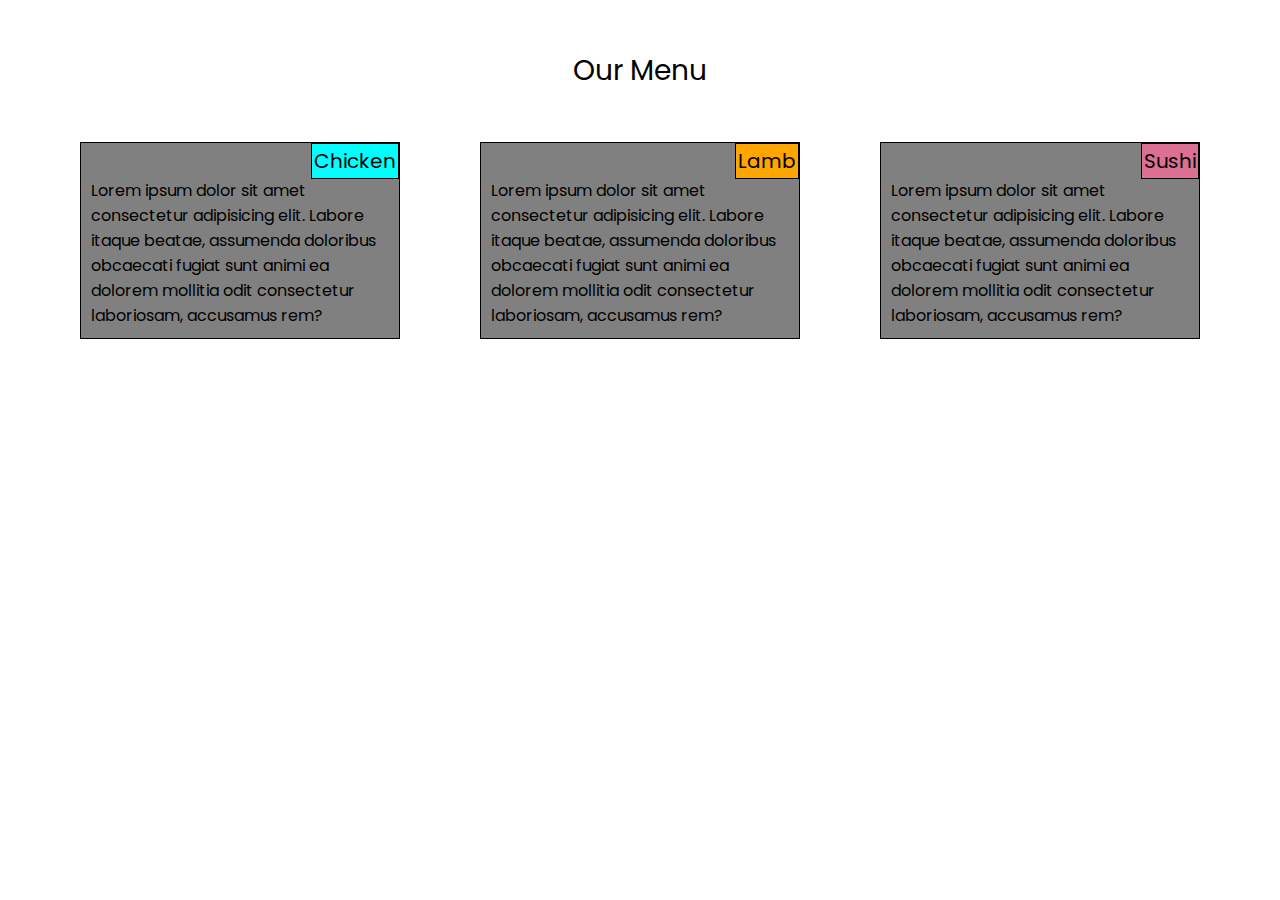
<file: module2-solution/index.html>
<!DOCTYPE html>
<html lang="en">
<head>
    <meta charset="UTF-8">
    <meta name="viewport" content="width=device-width, initial-scale=1.0">
    <link rel="stylesheet" href="css/module2.css">
    <link href="https://fonts.googleapis.com/css2?family=Poppins&display=swap" rel="stylesheet">
    <title>Module 2 assignment</title>
</head>
<body>
    <div class="head">
        Our Menu
    </div>
        <div class="row">
            <div class="col-lg-3 col-md-5 col-xs-11">
                <div class="header col1">Chicken</div>
                Lorem ipsum dolor sit amet consectetur adipisicing elit. Labore itaque beatae, assumenda doloribus obcaecati fugiat sunt animi ea dolorem mollitia odit consectetur laboriosam, accusamus rem?
            </div>
            <div class="col-lg-3 col-md-5 col-xs-11">
                <div class="header col2">Lamb</div>
                Lorem ipsum dolor sit amet consectetur adipisicing elit. Labore itaque beatae, assumenda doloribus obcaecati fugiat sunt animi ea dolorem mollitia odit consectetur laboriosam, accusamus rem?
            </div>
            <div class="col-lg-3 col-md-11 col-xs-11">
                <div class="header col3">Sushi</div>
                Lorem ipsum dolor sit amet consectetur adipisicing elit. Labore itaque beatae, assumenda doloribus obcaecati fugiat sunt animi ea dolorem mollitia odit consectetur laboriosam, accusamus rem?
            </div>
        </div>
</body>
</html>
</file>
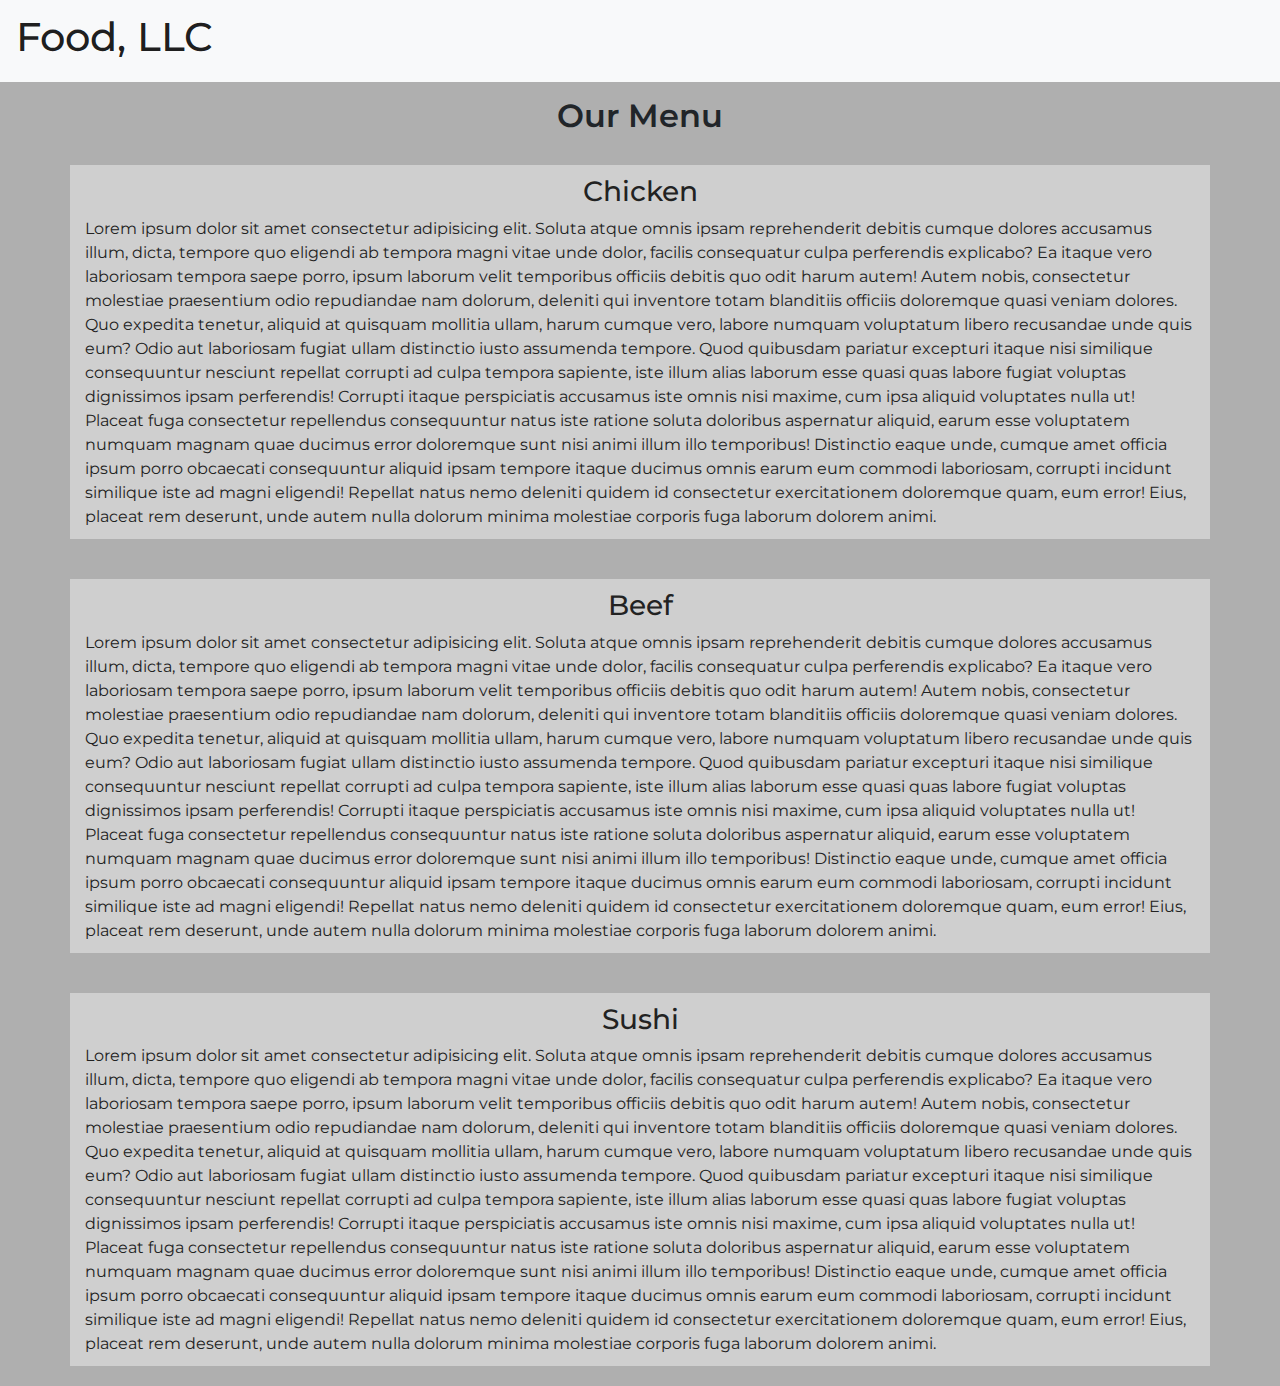
<file: module3-solution/index.html>
<!DOCTYPE html>
<html lang="en">
<head>
    <meta charset="UTF-8">
    <meta http-equiv="X-UA-Compatible" content="IE=edge">
    <meta name="viewport" content="width=device-width, initial-scale=1.0">
    <link rel="stylesheet" href="bootstrap-4.5.0-dist/css/bootstrap.min.css">
    <link rel="stylesheet" href="css/module3.css">
    <link href="https://fonts.googleapis.com/css2?family=Montserrat&display=swap" rel="stylesheet">
    <title>Module3 solution</title>
</head>
<body>
    <header>
        <nav class="navbar navbar-expand-md navbar-light bg-light">
            <a class="navbar-brand" href="#"><h1>Food, LLC</h1></a>
            <button class="navbar-toggler" type="button" data-toggle="collapse" data-target="#navbarNavAltMarkup" aria-controls="navbarNavAltMarkup" aria-expanded="false" aria-label="Toggle navigation">
              <span class="navbar-toggler-icon"></span>
            </button>
            <div class="collapse navbar-collapse coll-menu" id="navbarNavAltMarkup">
              <div class="navbar-nav  d-md-none">
                <a class="nav-item nav-link" href="#chicken">Chicken</a>
                <a class="nav-item nav-link" href="#beef">Beef</a>
                <a class="nav-item nav-link" href="#sushi">Sushi</a>
              </div>
            </div>
          </nav>
    </header>
    <div class="text-center"><h2>Our Menu</h2></div>
    <div class="container">
        <div class="row">
            <section id="chicken" class="col-12">
                <h3 class="text-center">Chicken</h3>
                Lorem ipsum dolor sit amet consectetur adipisicing elit. Soluta atque omnis ipsam reprehenderit debitis cumque dolores accusamus illum, dicta, tempore quo eligendi ab tempora magni vitae unde dolor, facilis consequatur culpa perferendis explicabo? Ea itaque vero laboriosam tempora saepe porro, ipsum laborum velit temporibus officiis debitis quo odit harum autem! Autem nobis, consectetur molestiae praesentium odio repudiandae nam dolorum, deleniti qui inventore totam blanditiis officiis doloremque quasi veniam dolores. Quo expedita tenetur, aliquid at quisquam mollitia ullam, harum cumque vero, labore numquam voluptatum libero recusandae unde quis eum? Odio aut laboriosam fugiat ullam distinctio iusto assumenda tempore. Quod quibusdam pariatur excepturi itaque nisi similique consequuntur nesciunt repellat corrupti ad culpa tempora sapiente, iste illum alias laborum esse quasi quas labore fugiat voluptas dignissimos ipsam perferendis! Corrupti itaque perspiciatis accusamus iste omnis nisi maxime, cum ipsa aliquid voluptates nulla ut! Placeat fuga consectetur repellendus consequuntur natus iste ratione soluta doloribus aspernatur aliquid, earum esse voluptatem numquam magnam quae ducimus error doloremque sunt nisi animi illum illo temporibus! Distinctio eaque unde, cumque amet officia ipsum porro obcaecati consequuntur aliquid ipsam tempore itaque ducimus omnis earum eum commodi laboriosam, corrupti incidunt similique iste ad magni eligendi! Repellat natus nemo deleniti quidem id consectetur exercitationem doloremque quam, eum error! Eius, placeat rem deserunt, unde autem nulla dolorum minima molestiae corporis fuga laborum dolorem animi.
            </section>
            <section id="beef" class="col-12">
                <h3 class="text-center">Beef</h3>
                Lorem ipsum dolor sit amet consectetur adipisicing elit. Soluta atque omnis ipsam reprehenderit debitis cumque dolores accusamus illum, dicta, tempore quo eligendi ab tempora magni vitae unde dolor, facilis consequatur culpa perferendis explicabo? Ea itaque vero laboriosam tempora saepe porro, ipsum laborum velit temporibus officiis debitis quo odit harum autem! Autem nobis, consectetur molestiae praesentium odio repudiandae nam dolorum, deleniti qui inventore totam blanditiis officiis doloremque quasi veniam dolores. Quo expedita tenetur, aliquid at quisquam mollitia ullam, harum cumque vero, labore numquam voluptatum libero recusandae unde quis eum? Odio aut laboriosam fugiat ullam distinctio iusto assumenda tempore. Quod quibusdam pariatur excepturi itaque nisi similique consequuntur nesciunt repellat corrupti ad culpa tempora sapiente, iste illum alias laborum esse quasi quas labore fugiat voluptas dignissimos ipsam perferendis! Corrupti itaque perspiciatis accusamus iste omnis nisi maxime, cum ipsa aliquid voluptates nulla ut! Placeat fuga consectetur repellendus consequuntur natus iste ratione soluta doloribus aspernatur aliquid, earum esse voluptatem numquam magnam quae ducimus error doloremque sunt nisi animi illum illo temporibus! Distinctio eaque unde, cumque amet officia ipsum porro obcaecati consequuntur aliquid ipsam tempore itaque ducimus omnis earum eum commodi laboriosam, corrupti incidunt similique iste ad magni eligendi! Repellat natus nemo deleniti quidem id consectetur exercitationem doloremque quam, eum error! Eius, placeat rem deserunt, unde autem nulla dolorum minima molestiae corporis fuga laborum dolorem animi.
            </section>
            <section id="sushi" class="col-12">
                <h3 class="text-center">Sushi</h3>
                Lorem ipsum dolor sit amet consectetur adipisicing elit. Soluta atque omnis ipsam reprehenderit debitis cumque dolores accusamus illum, dicta, tempore quo eligendi ab tempora magni vitae unde dolor, facilis consequatur culpa perferendis explicabo? Ea itaque vero laboriosam tempora saepe porro, ipsum laborum velit temporibus officiis debitis quo odit harum autem! Autem nobis, consectetur molestiae praesentium odio repudiandae nam dolorum, deleniti qui inventore totam blanditiis officiis doloremque quasi veniam dolores. Quo expedita tenetur, aliquid at quisquam mollitia ullam, harum cumque vero, labore numquam voluptatum libero recusandae unde quis eum? Odio aut laboriosam fugiat ullam distinctio iusto assumenda tempore. Quod quibusdam pariatur excepturi itaque nisi similique consequuntur nesciunt repellat corrupti ad culpa tempora sapiente, iste illum alias laborum esse quasi quas labore fugiat voluptas dignissimos ipsam perferendis! Corrupti itaque perspiciatis accusamus iste omnis nisi maxime, cum ipsa aliquid voluptates nulla ut! Placeat fuga consectetur repellendus consequuntur natus iste ratione soluta doloribus aspernatur aliquid, earum esse voluptatem numquam magnam quae ducimus error doloremque sunt nisi animi illum illo temporibus! Distinctio eaque unde, cumque amet officia ipsum porro obcaecati consequuntur aliquid ipsam tempore itaque ducimus omnis earum eum commodi laboriosam, corrupti incidunt similique iste ad magni eligendi! Repellat natus nemo deleniti quidem id consectetur exercitationem doloremque quam, eum error! Eius, placeat rem deserunt, unde autem nulla dolorum minima molestiae corporis fuga laborum dolorem animi.
            </section>
        </div>
    </div>

                <!--Bootstrap Js plug-ins-->
    <script src="bootstrap-4.5.0-dist/js/jquery-3.5.1.min.js"></script>
    <script src="bootstrap-4.5.0-dist/js/bootstrap.min.js"></script>
</body>
</html>
</file>
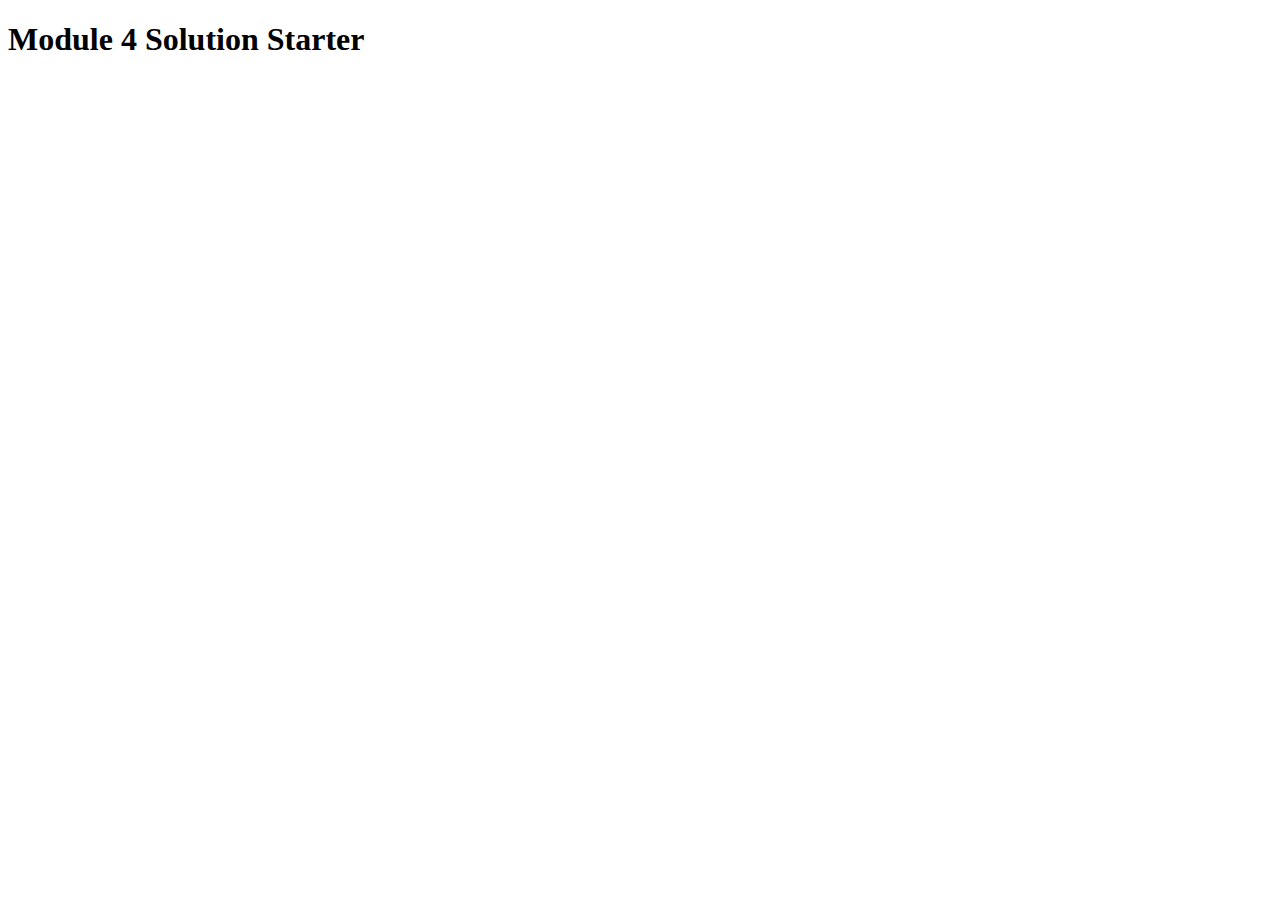
<file: module4-solution/index.html>
<!DOCTYPE html>
<html>
<head>
  <meta charset="utf-8">
  <title>Module 4 Solution Starter</title>
  <script src="SpeakHello.js"></script>
  <script src="SpeakGoodBye.js"></script>
  <script src="script.js"></script>
</head>
<body>
  <h1>Module 4 Solution Starter</h1>
</body>
</html>
</file>
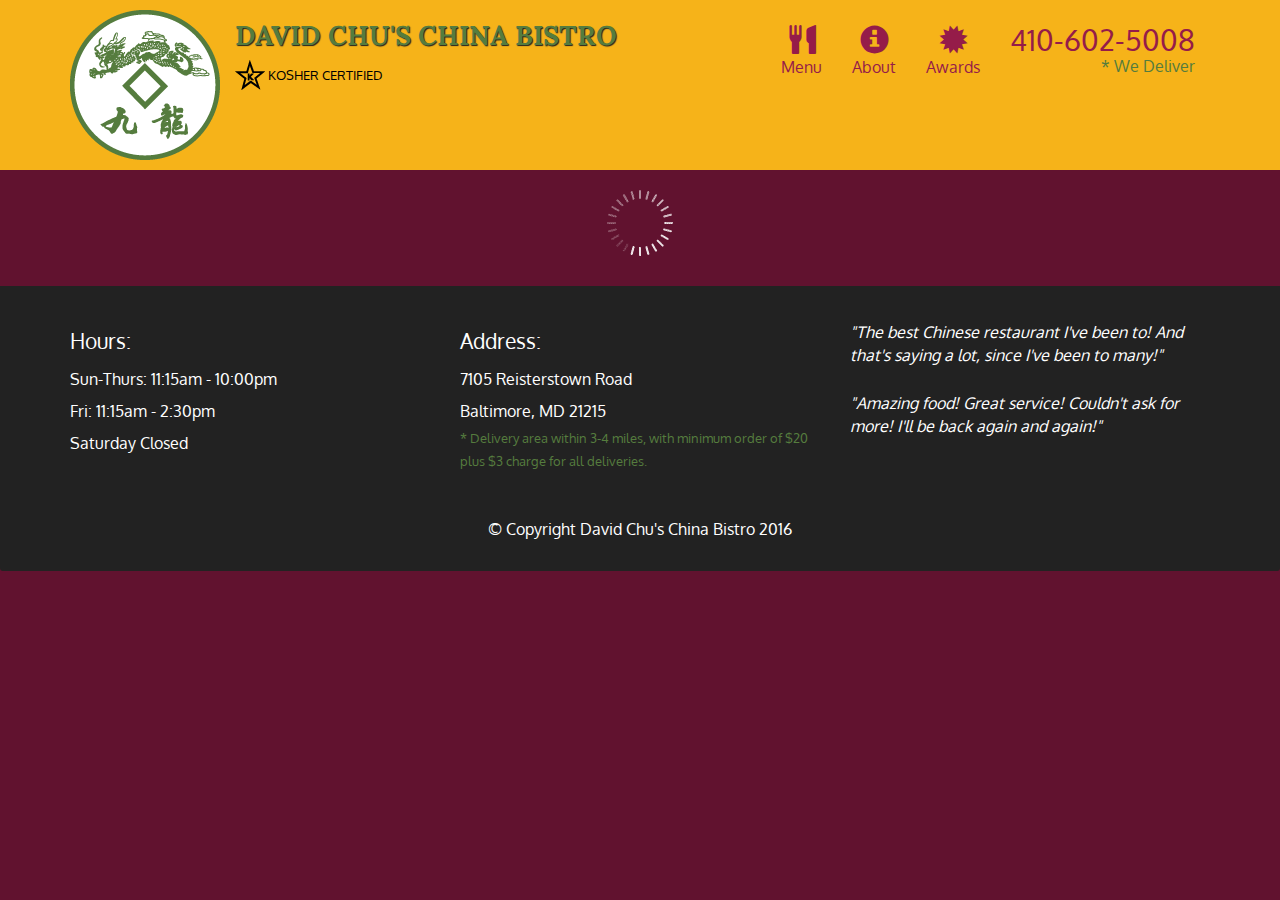
<file: module5-solution/assignment5-solution-starter/index.html>
<!doctype html>
<html lang="en">
  <head>
    <meta charset="utf-8">
    <meta http-equiv="X-UA-Compatible" content="IE=edge">
    <meta name="viewport" content="width=device-width, initial-scale=1">
    <title>David Chu's China Bistro</title>
    <link rel="stylesheet" href="css/bootstrap.min.css">
    <link rel="stylesheet" href="css/styles.css">
    <link href='https://fonts.googleapis.com/css?family=Oxygen:400,300,700' rel='stylesheet' type='text/css'>
    <link href='https://fonts.googleapis.com/css?family=Lora' rel='stylesheet' type='text/css'>
  </head>
<body>
  <header>
    <nav id="header-nav" class="navbar navbar-default">
      <div class="container">
        <div class="navbar-header">
          <a href="index.html" class="pull-left visible-md visible-lg">
            <div id="logo-img" alt="Logo image"></div>
          </a>

          <div class="navbar-brand">
            <a href="index.html"><h1>David Chu's China Bistro</h1></a>
            <p>
              <img src="images/star-k-logo.png" alt="Kosher certification">
              <span>Kosher Certified</span>
            </p>
          </div>

          <button id="navbarToggle" type="button" class="navbar-toggle collapsed" data-toggle="collapse" data-target="#collapsable-nav" aria-expanded="false">
            <span class="sr-only">Toggle navigation</span>
            <span class="icon-bar"></span>
            <span class="icon-bar"></span>
            <span class="icon-bar"></span>
          </button>
        </div>
        
        <div id="collapsable-nav" class="collapse navbar-collapse">
           <ul id="nav-list" class="nav navbar-nav navbar-right">
            <li id="navHomeButton" class="visible-xs active">
              <a href="index.html">
                <span class="glyphicon glyphicon-home"></span> Home</a>
            </li>
            <li id="navMenuButton">
              <a href="#" onclick="$dc.loadMenuCategories();">
                <span class="glyphicon glyphicon-cutlery"></span><br class="hidden-xs"> Menu</a>
            </li>
            <li>
              <a href="#">
                <span class="glyphicon glyphicon-info-sign"></span><br class="hidden-xs"> About</a>
            </li>
            <li>
              <a href="#">
                <span class="glyphicon glyphicon-certificate"></span><br class="hidden-xs"> Awards</a>
            </li>
            <li id="phone" class="hidden-xs">
              <a href="tel:410-602-5008">
                <span>410-602-5008</span></a><div>* We Deliver</div>
            </li>
          </ul><!-- #nav-list -->
        </div><!-- .collapse .navbar-collapse -->
      </div><!-- .container -->
    </nav><!-- #header-nav -->
  </header>

  <div id="call-btn" class="visible-xs">
    <a class="btn" href="tel:410-602-5008">
    <span class="glyphicon glyphicon-earphone"></span>
    410-602-5008
    </a>
  </div>
  <div id="xs-deliver" class="text-center visible-xs">* We Deliver</div>

  <div id="main-content" class="container"></div>

  <footer class="panel-footer">
    <div class="container">
      <div class="row">
        <section id="hours" class="col-sm-4">
          <span>Hours:</span><br>
          Sun-Thurs: 11:15am - 10:00pm<br>
          Fri: 11:15am - 2:30pm<br>
          Saturday Closed
          <hr class="visible-xs">
        </section>
        <section id="address" class="col-sm-4">
          <span>Address:</span><br>
          7105 Reisterstown Road<br>
          Baltimore, MD 21215
          <p>* Delivery area within 3-4 miles, with minimum order of $20 plus $3 charge for all deliveries.</p>
          <hr class="visible-xs">
        </section>
        <section id="testimonials" class="col-sm-4">
          <p>"The best Chinese restaurant I've been to! And that's saying a lot, since I've been to many!"</p>
          <p>"Amazing food! Great service! Couldn't ask for more! I'll be back again and again!"</p>
        </section>
      </div>
      <div class="text-center">&copy; Copyright David Chu's China Bistro 2016</div>
    </div>
  </footer>

  <!-- jQuery (Bootstrap JS plugins depend on it) -->
  <script src="js/jquery-2.1.4.min.js"></script>
  <script src="js/bootstrap.min.js"></script>
  <script src="js/ajax-utils.js"></script>
  <script src="js/script.js"></script>
</body>
</html>
</file>
<file: module2-solution/css/module2.css>
*{
    margin: 0;
    padding: 0;
    font-size: 16px;
    font-family: 'Poppins', sans-serif;
    box-sizing: border-box;
}
.head{
    font-size: 175%;
    margin: 50px;
    text-align: center;
}
.header{
    font-size: 125%;
    border: 1px solid black;
}
.col1{
    background-color: aqua;
}
.col2{
    background-color: orange;
}
.col3{
    background-color: palevioletred;
}
.row{
    width: 100%;
    margin: 0px 20px;
}
/*Media queries*/

@media (min-width:992px){
    .col-lg-1, .col-lg-2, .col-lg-3, .col-lg-4, .col-lg-5, .col-lg-6, .col-lg-7, .col-lg-8, .col-lg-9, .col-lg-10, .col-lg-11, .col-lg-12{
        border: 1px solid black;
        float: left;
        padding: 35px 10px 10px 10px;
        background-color: gray;
        position: relative;
        margin-right: 6.25%;
    }
    .row{
        margin-left: 6.25%;
    }
    .header{
        position: absolute;
        top: 0;
        right: 0;
        width: fit-content;
        padding: 2px;
    }
    .col-lg-1{
        width: 8.33%;
    }
    .col-lg-2{
        width: 16.66%;
    }
    .col-lg-3{
        width: 25%;
    }
    .col-lg-4{
        width: 33.33%;
    }
    .col-lg-5{
        width: 41.66%;
    }
    .col-lg-6{
        width: 50%;
    }
    .col-lg-7{
        width: 58.33%;
    }
    .col-lg-8{
        width: 66.66%;
    }
    .col-lg-9{
        width: 74.99%;
    }
    .col-lg-10{
        width: 83.33%;
    }
    .col-lg-11{
        width: 91.66%;
    }
    .col-lg-12{
        width: 100%;
    }
}
@media (min-width:768px) and (max-width: 991px){
    .col-md-1, .col-md-2, .col-md-3, .col-md-4, .col-md-5, .col-md-6, .col-md-7, .col-md-8, .col-md-9, .col-md-10, .col-md-11, .col-md-12{
        border: 1px solid black;
        float: left;
        background-color: gray;
        position: relative;
        padding: 35px 10px 10px 10px;
        margin-right: 5%;
        margin-bottom: 5%;
    }
    .row{
        margin-left: 5%;
    }
    .header{
        width: fit-content;
        position: absolute;
        top: 0;
        right: 0;
        padding: 2px;
    }
    .col-md-1{
        width: 8.33%;
    }
    .col-md-2{
        width: 16.66%;
    }
    .col-md-3{
        width: 25%;
    }
    .col-md-4{
        width: 33.33%;
    }
    .col-md-5{
        width: 41.66%;
    }
    .col-md-6{
        width: 50%;
    }
    .col-md-7{
        width: 58.33%;
    }
    .col-md-8{
        width: 66.66%;
    }
    .col-md-9{
        width: 74.99%;
    }
    .col-md-10{
        width: 83.33%;
    }
    .col-md-11{
        width: 91.66%;
    }
    .col-md-12{
        width: 100%;
    }
}@media (max-width: 767px){
    .col-xs-1, .col-xs-2, .col-xs-3, .col-xs-4, .col-xs-5, .col-xs-6, .col-xs-7, .col-xs-8, .col-xs-9, .col-xs-10, .col-xs-11, .col-xs-12{
        border: 1px solid black;
        float: left;
        background-color: gray;
        position: relative;
        padding: 35px 10px 10px 10px;
        margin-right: 5%;
        margin-left: 5%;
        margin-bottom: 5%;
    }
    .row{
    }
    .header{
        width: fit-content;
        position: absolute;
        top: 0;
        right: 0;
        padding: 2px;
    }
    .col-xs-1{
        width: 8.33%;
    }
    .col-xs-2{
        width: 16.66%;
    }
    .col-xs-3{
        width: 25%;
    }
    .col-xs-4{
        width: 33.33%;
    }
    .col-xs-5{
        width: 41.66%;
    }
    .col-xs-6{
        width: 50%;
    }
    .col-xs-7{
        width: 58.33%;
    }
    .col-xs-8{
        width: 66.66%;
    }
    .col-xs-9{
        width: 74.99%;
    }
    .col-xs-10{
        width: 83.33%;
    }
    .col-xs-11{
        width: 91.66%;
    }
    .col-xs-12{
        width: 100%;
    }
}
</file>
<file: module3-solution/css/module3.css>
body{
    font-size: 16px;
    font-family: 'Montserrat', sans-serif;
    background-color: #afafaf;
}
.coll-menu{
    background-color: #222;
    margin-left: -15px;
    margin-right: -15px;
}
.nav-item , .nav-link{
    color: white !important;
    padding-left: 5px !important;
}
section{
    background-color: #cfcfcf;
    padding: 10px 5px;
    color: #222;
    margin: 20px 0;
}
section > h3{
    font-weight: 500;
}
div > h2{
    font-weight: 600;
    margin: 15px 0 10px;
}
</file>
<file: module5-solution/assignment5-solution-starter/css/styles.css>
body {
  font-size: 16px;
  color: #fff;
  background-color: #61122f;
  font-family: 'Oxygen', sans-serif;
}

/** HEADER **/
#header-nav {
  background-color: #f6b319;
  border-radius: 0;
  border: 0;
}

#logo-img {
  background: url('../images/restaurant-logo_large.png') no-repeat;
  width: 150px;
  height: 150px;
  margin: 10px 15px 10px 0;
}

.navbar-brand {
  padding-top: 25px;
}
.navbar-brand h1 { /* Restaurant name */
  font-family: 'Lora', serif;
  color: #557c3e;
  font-size: 1.5em;
  text-transform: uppercase;
  font-weight: bold;
  text-shadow: 1px 1px 1px #222;
  margin-top: 0;
  margin-bottom: 0;
  line-height: .75;
}
.navbar-brand a:hover, .navbar-brand a:focus {
  text-decoration: none;
}
.navbar-brand p { /* Kosher cert */
  color: #000;
  text-transform: uppercase;
  font-size: .7em;
  margin-top: 15px;
}
.navbar-brand p span { /* Star-K */
  vertical-align: middle;
}

#nav-list {
  margin-top: 10px;
}
#nav-list a {
  color: #951C49;
  text-align: center;
}
#nav-list a:hover {
  background: #E7E7E7;
}
#nav-list a span {
  font-size: 1.8em;
}

#phone {
  margin-top: 5px;
}
#phone a { /* Phone number */
  text-align: right;
  padding-bottom: 0;
}
#phone div { /* We Deliver */
  color: #557c3e;
  text-align: right;
  padding-right: 15px;
}

.navbar-header button.navbar-toggle, .navbar-header .icon-bar {
  border: 1px solid #61122f;
}
.navbar-header button.navbar-toggle {
  clear: both;
  margin-top: -30px;
}
/* END HEADER */

/* FOOTER */
.panel-footer {
  margin-top: 30px;
  padding-top: 35px;
  padding-bottom: 30px;
  background-color: #222;
  border-top: 0;
}
.panel-footer div.row {
  margin-bottom: 35px;
}
#hours, #address {
  line-height: 2;
}
#hours > span, #address > span {
  font-size: 1.3em;
}
#address p {
  color: #557c3e;
  font-size: .8em;
  line-height: 1.8;
}
#testimonials {
  font-style: italic;
}
#testimonials p:nth-child(2) {
  margin-top: 25px;
}
/* END FOOTER */



/* HOME PAGE */
.container .jumbotron {
  box-shadow: 0 0 50px #3F0C1F;
  border: 2px solid #3F0C1F;
}

#menu-tile, #specials-tile, #map-tile {
  height: 250px;
  width: 100%;
  margin-bottom: 15px;
  position: relative;
  border: 2px solid #3F0C1F;
  overflow: hidden;
}
#menu-tile:hover, #specials-tile:hover, #map-tile:hover {
  box-shadow: 0 1px 5px 1px #cccccc;
}
#menu-tile {
  background: url('../images/menu-tile.jpg') no-repeat;
  background-position: center;
}
#specials-tile {
  background: url('../images/specials-tile.jpg') no-repeat;
  background-position: center;
}
#menu-tile span, #specials-tile span, #map-tile span {
  position: absolute;
  bottom: 0;
  right: 0;
  width: 100%;
  text-align: center;
  font-size: 1.6em;
  text-transform: uppercase;
  background-color: #000;
  color: #fff;
  opacity: .8;
}
/* END HOME PAGE */

/* MENU CATEGORIES PAGE */
.category-tile { 
  position: relative;
  border: 2px solid #3F0C1F;
  overflow: hidden;
  width: 200px;
  height: 200px;
  margin: 0 auto 15px;
}
.category-tile span {
  position: absolute;
  bottom: 0;
  right: 0;
  width: 100%;
  text-align: center;
  font-size: 1.2em;
  text-transform: uppercase;
  background-color: #000;
  color: #fff;
  opacity: .8;
}
.category-tile:hover {
  box-shadow: 0 1px 5px 1px #cccccc;
}

#menu-categories-title + div {
  margin-bottom: 50px;
}
/* END MENU CATEGORIES PAGE */

/* SINGLE CATEGORY PAGE */
.menu-item-tile {
  margin-bottom: 25px;
}
.menu-item-tile hr {
  width: 80%;
}
.menu-item-tile .menu-item-price {
  font-size: 1.1em;
  text-align: right;
  margin-top: -15px;
  margin-right: -15px;
}
.menu-item-tile .menu-item-price span {
  font-size: .6em;
}
.menu-item-photo {
  position: relative;
  border: 2px solid #3F0C1F; 
  overflow: hidden;
  padding: 0;
  margin-right: -15px;
  margin-left: auto;
  margin-bottom: 20px;
  max-width: 250px;
}
.menu-item-photo div {
  position: absolute;
  bottom: 0;
  right: 0;
  width: 80px;
  background-color: #557c3e;
  text-align: center;
}
.menu-item-description {
  padding-right: 30px;
}
h3.menu-item-title {
  margin: 0 0 10px;
}
.menu-item-details {
  font-size: .9em;
  font-style: italic;
}
/* END SINGLE CATEGORY PAGE */


/********** Large devices only **********/
@media (min-width: 1200px) {
  .container .jumbotron {
    background: url('../images/jumbotron_1200.jpg') no-repeat;
    height: 675px;
  }
}

/********** Medium devices only **********/
@media (min-width: 992px) and (max-width: 1199px) {
  /* Header */
  #logo-img {
    background: url('../images/restaurant-logo_medium.png') no-repeat;
    width: 100px;
    height: 100px;
    margin: 5px 5px 5px 0;
  }
  /* End Header */

  /* Home Page */
  .container .jumbotron {
    background: url('../images/jumbotron_992.jpg') no-repeat;
    height: 558px;
  }
  /* End Home Page */
}

/********** Small devices only **********/
@media (min-width: 768px) and (max-width: 991px) {
  /* Home Page */
  .container .jumbotron {
    background: url('../images/jumbotron_768.jpg') no-repeat;
    height: 432px;
  }
  /* End Home Page */
}

/********** Extra small devices only **********/
@media (max-width: 767px) {
  /* Header */
  .navbar-brand {
    padding-top: 10px;
    height: 80px;
  }
  .navbar-brand h1 { /* Restaurant name */
    padding-top: 10px;
    font-size: 5vw; /* 1vw = 1% of viewport width */
  }
  .navbar-brand p { /* Kosher cert */
    font-size: .6em;
    margin-top: 12px;
  }
  .navbar-brand p img { /* Star-K */
    height: 20px;
  }

  #collapsable-nav a { /* Collapsed nav menu text */
    font-size: 1.2em;
  }
  #collapsable-nav a span { /* Collapsed nav menu glyph */
    font-size: 1em;
    margin-right: 5px;
  }

  #call-btn > a {
    font-size: 1.5em;
    display: block;
    margin: 0 20px;
    padding: 10px;
    border: 2px solid #fff;
    background-color: #f6b319;
    color: #951c49;
  }
  #xs-deliver {
    margin-top: 5px;
    font-size: .7em;
    letter-spacing: .1em;
    text-transform: uppercase;
  }
  /* End Header */

  /* Footer */
  .panel-footer section {
    margin-bottom: 30px;
    text-align: center;
  }
  .panel-footer section:nth-child(3) {
    margin-bottom: 0; /* margin already exists on the whole row */
  }
  .panel-footer section hr {
    width: 50%;
  }
  /* End Footer */

  /* Home Page */
  .container .jumbotron {
    margin-top: 30px;
    padding: 0;
  }
  #menu-tile, #specials-tile {
    width: 360px;
    margin: 0 auto 15px;
  }

  .menu-item-photo {
    margin-right: auto;
  }
  .menu-item-tile .menu-item-price {
    text-align: center;
  }
  .menu-item-description {
    text-align: center;;
  }
}


/********** Super extra small devices Only :-) (e.g., iPhone 4) **********/
@media (max-width: 479px) {
  /* Header */
  .navbar-brand h1 { /* Restaurant name */
    padding-top: 5px;
    font-size: 6vw;
  }
  /* End Header */
  
  /* Home page */
  #menu-tile, #specials-tile {
    width: 280px;
    margin: 0 auto 15px;
  }

  .col-xxs-12 {
    position: relative;
    min-height: 1px;
    padding-right: 15px;
    padding-left: 15px;
    float: left;
    width: 100%;
  }
}
</file>
